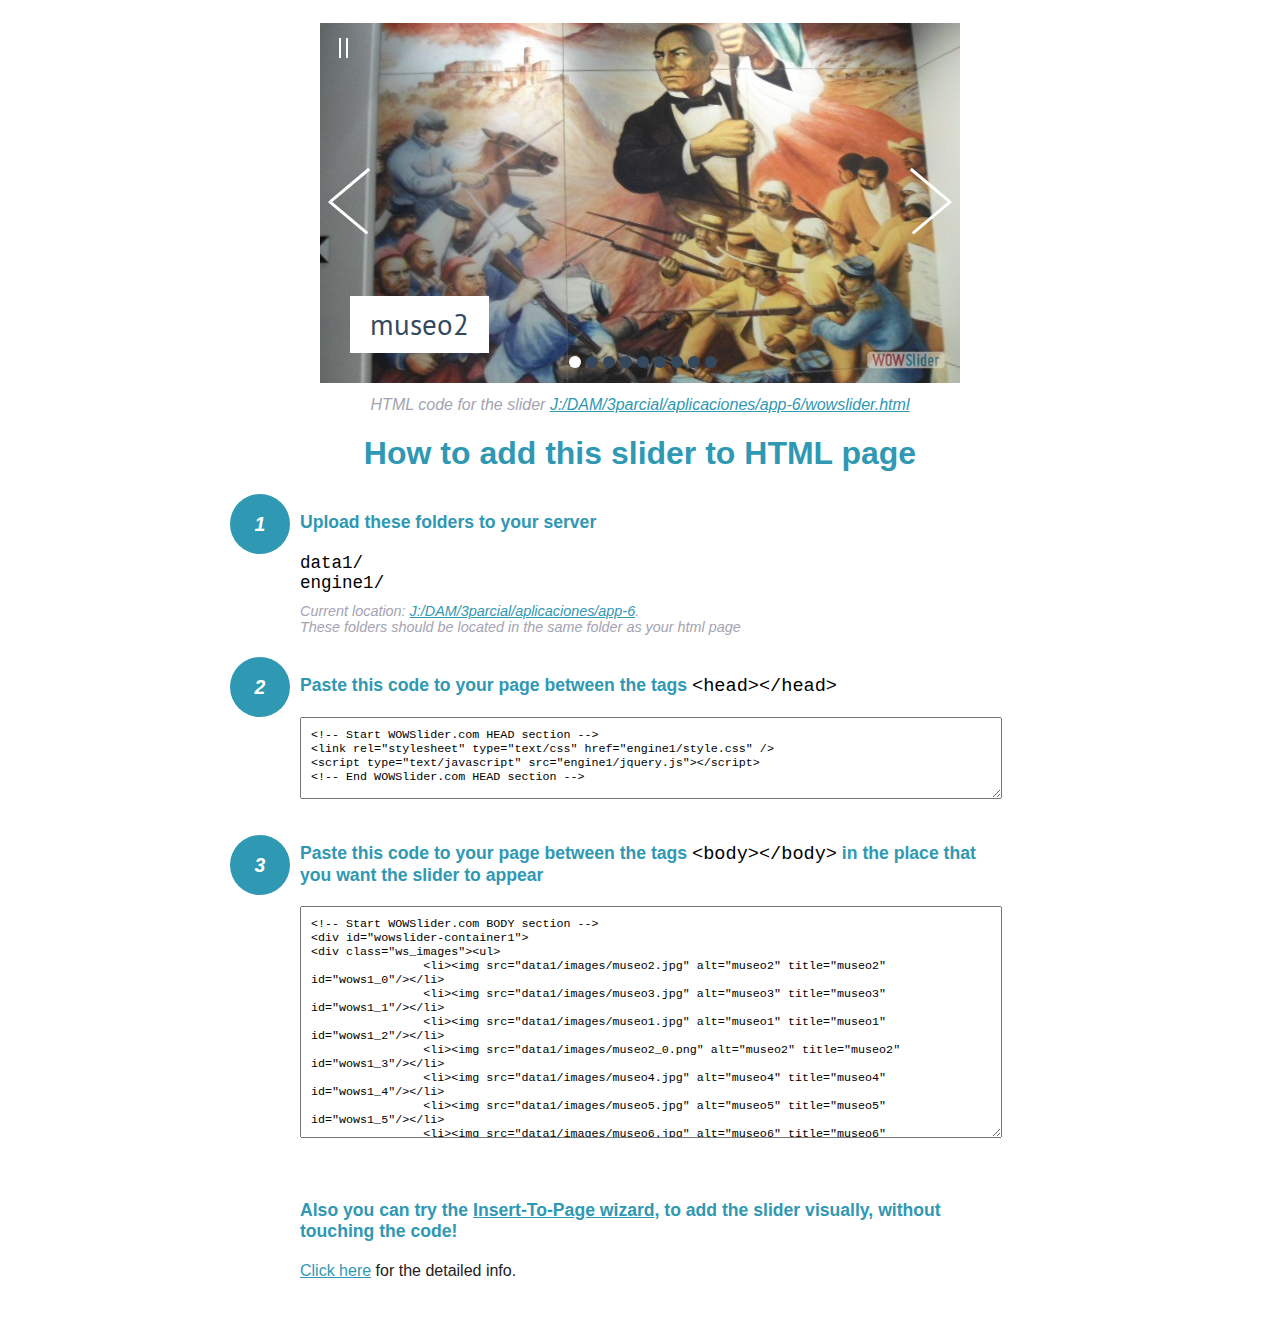
<file: wowslider-howto.html>
<!DOCTYPE html>
<html>
<head>
	<title>WOWSlider</title>
	<meta http-equiv="content-type" content="text/html; charset=utf-8" />
	<meta name="description" content="WOWSlider" />
	
	<!-- Start WOWSlider.com HEAD section --> <!-- add to the <head> of your page -->
	<link rel="stylesheet" type="text/css" href="engine1/style.css" />
	<script type="text/javascript" src="engine1/jquery.js"></script>
	<!-- End WOWSlider.com HEAD section -->


<style>
.instuction {
	font-family: sans-serif, Arial;
	display: block;
	margin: 0 auto;
	max-width: 820px;
	width: 100%;
	padding: 0 70px;
	color: #222;
	-webkit-box-sizing: border-box;
	-moz-box-sizing: border-box;
	box-sizing: border-box;
}
.instuction h1 img {
	max-width: 170px;
	vertical-align: middle;
	margin-bottom: 10px;
}
.instuction h1 {
	color: #2F98B3;
	text-align: center;
}
.instuction h2 {
	position: relative;
	font-size: 1.1em;
	color: #2F98B3;
	margin-bottom: 20px;
	margin-top: 40px;
}
.instuction h2 span.num {
	position: absolute;
	left: -70px;
	top: -18px;
	display: inline-block;
	vertical-align: middle;
	font-style: italic;
	font-size: 1.1em;
	width: 60px;
	height: 60px;
	line-height: 60px;
	text-align: center;
	background: #2F98B3;
	color: #fff;
	border-radius: 50%;
}
.instuction .mono {
	color: #000;
	font-family: monospace;
	font-size: 1.3em;
	font-weight: normal;
}
.instuction li.mono {
	font-size: 1.5em;
}

.instuction ul {
	font-size: 0.9em;
	margin-top: 0;
	padding-left: 0;
	list-style: none;
}
.instuction .note {
	color: #A3A3B2;
	font-style: italic;
	padding-top: 10px;
}
.instuction p.note {
	text-align: center;
	padding-top: 0;
	margin-top: 4px;
}
.instuction textarea {
	font-size: 0.9em;
	min-height: 60px;
	padding: 10px;
	margin: 0;
	overflow: auto;
	max-width: 100%;
	width: 100%;
}
.instuction a,
.instuction a:visited {
	color: #2F98B3;
}
</style>


</head>
<body style="margin:auto">

<br>

<!-- Start WOWSlider.com BODY section --> <!-- add to the <body> of your page -->
<div id="wowslider-container1">
<div class="ws_images"><ul>
		<li><img src="data1/images/museo2.jpg" alt="museo2" title="museo2" id="wows1_0"/></li>
		<li><img src="data1/images/museo3.jpg" alt="museo3" title="museo3" id="wows1_1"/></li>
		<li><img src="data1/images/museo1.jpg" alt="museo1" title="museo1" id="wows1_2"/></li>
		<li><img src="data1/images/museo2_0.png" alt="museo2" title="museo2" id="wows1_3"/></li>
		<li><img src="data1/images/museo4.jpg" alt="museo4" title="museo4" id="wows1_4"/></li>
		<li><img src="data1/images/museo5.jpg" alt="museo5" title="museo5" id="wows1_5"/></li>
		<li><img src="data1/images/museo6.jpg" alt="museo6" title="museo6" id="wows1_6"/></li>
		<li><a href="http://wowslider.com"><img src="data1/images/museo7.jpg" alt="wowslider" title="museo7" id="wows1_7"/></a></li>
		<li><img src="data1/images/museo8.jpg" alt="museo8" title="museo8" id="wows1_8"/></li>
	</ul></div>
	<div class="ws_bullets"><div>
		<a href="#" title="museo2"><span><img src="data1/tooltips/museo2.jpg" alt="museo2"/>1</span></a>
		<a href="#" title="museo3"><span><img src="data1/tooltips/museo3.jpg" alt="museo3"/>2</span></a>
		<a href="#" title="museo1"><span><img src="data1/tooltips/museo1.jpg" alt="museo1"/>3</span></a>
		<a href="#" title="museo2"><span><img src="data1/tooltips/museo2_0.png" alt="museo2"/>4</span></a>
		<a href="#" title="museo4"><span><img src="data1/tooltips/museo4.jpg" alt="museo4"/>5</span></a>
		<a href="#" title="museo5"><span><img src="data1/tooltips/museo5.jpg" alt="museo5"/>6</span></a>
		<a href="#" title="museo6"><span><img src="data1/tooltips/museo6.jpg" alt="museo6"/>7</span></a>
		<a href="#" title="museo7"><span><img src="data1/tooltips/museo7.jpg" alt="museo7"/>8</span></a>
		<a href="#" title="museo8"><span><img src="data1/tooltips/museo8.jpg" alt="museo8"/>9</span></a>
	</div></div><div class="ws_script" style="position:absolute;left:-99%"><a href="http://wowslider.net">http://wowslider.net/</a> by WOWSlider.com v8.7</div>
<div class="ws_shadow"></div>
</div>	
<script type="text/javascript" src="engine1/wowslider.js"></script>
<script type="text/javascript" src="engine1/script.js"></script>
<!-- End WOWSlider.com BODY section -->


<div class="instuction">
	<p class="note">HTML code for the slider <a href="file:///J:/DAM/3parcial/aplicaciones/app-6/wowslider.html">J:/DAM/3parcial/aplicaciones/app-6/wowslider.html</a></p>

	<h1>
		How to add this slider to HTML page
	</h1>

	<h2><span class="num">1</span> Upload these folders to your server</h2>
	<ul>
		<li class="mono">data1/</li>
		<li class="mono">engine1/</li>
		<li class="note">Current location: <a href="file:///J:/DAM/3parcial/aplicaciones/app-6">J:/DAM/3parcial/aplicaciones/app-6</a>. <br>These folders should be located in the same folder as your html page</li>
	</ul>

	<h2><span class="num">2</span> Paste this code to your page between the tags <span class="mono">&lt;head&gt;&lt;/head&gt;</span></h2>
	<textarea onclick="this.select()">&lt;!-- Start WOWSlider.com HEAD section --&gt;
&lt;link rel=&quot;stylesheet&quot; type=&quot;text/css&quot; href=&quot;engine1/style.css&quot; /&gt;
&lt;script type=&quot;text/javascript&quot; src=&quot;engine1/jquery.js&quot;&gt;&lt;/script&gt;
&lt;!-- End WOWSlider.com HEAD section --&gt;</textarea>


	<h2><span class="num" style="top: -8px;">3</span> Paste this code to your page between the tags <span class="mono">&lt;body&gt;&lt;/body&gt;</span> in the place that you want the slider to appear</h2>
	<textarea onclick="this.select()" rows="15">&lt;!-- Start WOWSlider.com BODY section --&gt;
&lt;div id=&quot;wowslider-container1&quot;&gt;
&lt;div class=&quot;ws_images&quot;&gt;&lt;ul&gt;
		&lt;li&gt;&lt;img src=&quot;data1/images/museo2.jpg&quot; alt=&quot;museo2&quot; title=&quot;museo2&quot; id=&quot;wows1_0&quot;/&gt;&lt;/li&gt;
		&lt;li&gt;&lt;img src=&quot;data1/images/museo3.jpg&quot; alt=&quot;museo3&quot; title=&quot;museo3&quot; id=&quot;wows1_1&quot;/&gt;&lt;/li&gt;
		&lt;li&gt;&lt;img src=&quot;data1/images/museo1.jpg&quot; alt=&quot;museo1&quot; title=&quot;museo1&quot; id=&quot;wows1_2&quot;/&gt;&lt;/li&gt;
		&lt;li&gt;&lt;img src=&quot;data1/images/museo2_0.png&quot; alt=&quot;museo2&quot; title=&quot;museo2&quot; id=&quot;wows1_3&quot;/&gt;&lt;/li&gt;
		&lt;li&gt;&lt;img src=&quot;data1/images/museo4.jpg&quot; alt=&quot;museo4&quot; title=&quot;museo4&quot; id=&quot;wows1_4&quot;/&gt;&lt;/li&gt;
		&lt;li&gt;&lt;img src=&quot;data1/images/museo5.jpg&quot; alt=&quot;museo5&quot; title=&quot;museo5&quot; id=&quot;wows1_5&quot;/&gt;&lt;/li&gt;
		&lt;li&gt;&lt;img src=&quot;data1/images/museo6.jpg&quot; alt=&quot;museo6&quot; title=&quot;museo6&quot; id=&quot;wows1_6&quot;/&gt;&lt;/li&gt;
		&lt;li&gt;&lt;a href=&quot;http://wowslider.com&quot;&gt;&lt;img src=&quot;data1/images/museo7.jpg&quot; alt=&quot;wowslider&quot; title=&quot;museo7&quot; id=&quot;wows1_7&quot;/&gt;&lt;/a&gt;&lt;/li&gt;
		&lt;li&gt;&lt;img src=&quot;data1/images/museo8.jpg&quot; alt=&quot;museo8&quot; title=&quot;museo8&quot; id=&quot;wows1_8&quot;/&gt;&lt;/li&gt;
	&lt;/ul&gt;&lt;/div&gt;
	&lt;div class=&quot;ws_bullets&quot;&gt;&lt;div&gt;
		&lt;a href=&quot;#&quot; title=&quot;museo2&quot;&gt;&lt;span&gt;&lt;img src=&quot;data1/tooltips/museo2.jpg&quot; alt=&quot;museo2&quot;/&gt;1&lt;/span&gt;&lt;/a&gt;
		&lt;a href=&quot;#&quot; title=&quot;museo3&quot;&gt;&lt;span&gt;&lt;img src=&quot;data1/tooltips/museo3.jpg&quot; alt=&quot;museo3&quot;/&gt;2&lt;/span&gt;&lt;/a&gt;
		&lt;a href=&quot;#&quot; title=&quot;museo1&quot;&gt;&lt;span&gt;&lt;img src=&quot;data1/tooltips/museo1.jpg&quot; alt=&quot;museo1&quot;/&gt;3&lt;/span&gt;&lt;/a&gt;
		&lt;a href=&quot;#&quot; title=&quot;museo2&quot;&gt;&lt;span&gt;&lt;img src=&quot;data1/tooltips/museo2_0.png&quot; alt=&quot;museo2&quot;/&gt;4&lt;/span&gt;&lt;/a&gt;
		&lt;a href=&quot;#&quot; title=&quot;museo4&quot;&gt;&lt;span&gt;&lt;img src=&quot;data1/tooltips/museo4.jpg&quot; alt=&quot;museo4&quot;/&gt;5&lt;/span&gt;&lt;/a&gt;
		&lt;a href=&quot;#&quot; title=&quot;museo5&quot;&gt;&lt;span&gt;&lt;img src=&quot;data1/tooltips/museo5.jpg&quot; alt=&quot;museo5&quot;/&gt;6&lt;/span&gt;&lt;/a&gt;
		&lt;a href=&quot;#&quot; title=&quot;museo6&quot;&gt;&lt;span&gt;&lt;img src=&quot;data1/tooltips/museo6.jpg&quot; alt=&quot;museo6&quot;/&gt;7&lt;/span&gt;&lt;/a&gt;
		&lt;a href=&quot;#&quot; title=&quot;museo7&quot;&gt;&lt;span&gt;&lt;img src=&quot;data1/tooltips/museo7.jpg&quot; alt=&quot;museo7&quot;/&gt;8&lt;/span&gt;&lt;/a&gt;
		&lt;a href=&quot;#&quot; title=&quot;museo8&quot;&gt;&lt;span&gt;&lt;img src=&quot;data1/tooltips/museo8.jpg&quot; alt=&quot;museo8&quot;/&gt;9&lt;/span&gt;&lt;/a&gt;
	&lt;/div&gt;&lt;/div&gt;&lt;div class=&quot;ws_script&quot; style=&quot;position:absolute;left:-99%&quot;&gt;&lt;a href=&quot;http://wowslider.net&quot;&gt;http://wowslider.net/&lt;/a&gt; by WOWSlider.com v8.7&lt;/div&gt;
&lt;div class=&quot;ws_shadow&quot;&gt;&lt;/div&gt;
&lt;/div&gt;	
&lt;script type=&quot;text/javascript&quot; src=&quot;engine1/wowslider.js&quot;&gt;&lt;/script&gt;
&lt;script type=&quot;text/javascript&quot; src=&quot;engine1/script.js&quot;&gt;&lt;/script&gt;
&lt;!-- End WOWSlider.com BODY section --&gt;</textarea>

<br><br>
<h2>Also you can try the <a href="http://wowslider.com/help/add-wowslider-to-page-2.html" target="_blank">Insert-To-Page wizard</a>, to add the slider visually, without touching the code!</h2>
<p>
	<a href="http://wowslider.com/help/add-wowslider-to-page-2.html" target="_blank">Click here</a> for the detailed info.
</p>
</div>

<br><br>
</body>
</html>
</file>
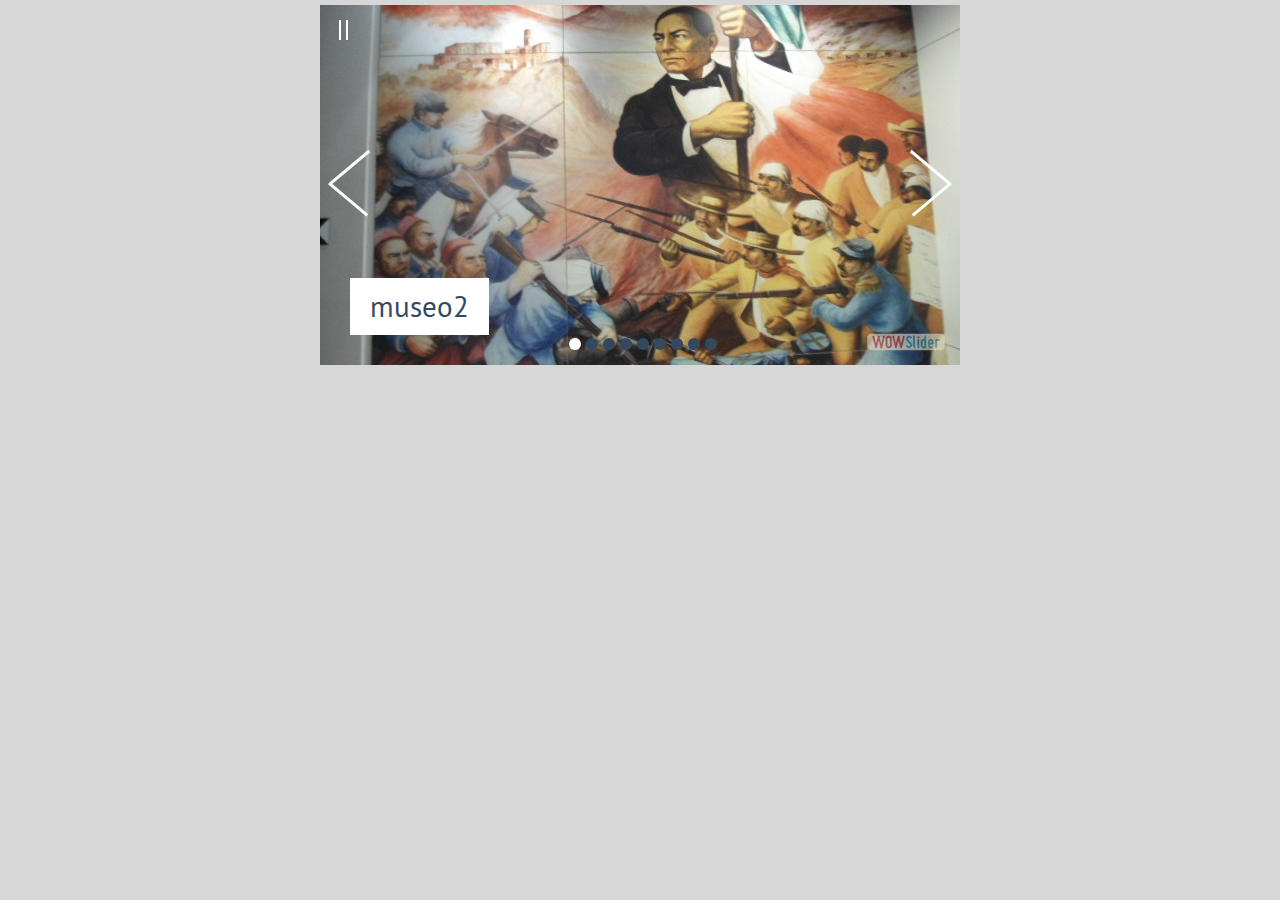
<file: wowslider.html>
<!DOCTYPE html>
<html>
<head>
	<title>Http://wowslider.net/</title>
	<meta http-equiv="content-type" content="text/html; charset=utf-8" />
	<meta name="description" content="Made with WOW Slider - Create beautiful, responsive image sliders in a few clicks. Awesome skins and animations. Http://wowslider.net/" />
	
	<!-- Start WOWSlider.com HEAD section --> <!-- add to the <head> of your page -->
	<link rel="stylesheet" type="text/css" href="engine1/style.css" />
	<script type="text/javascript" src="engine1/jquery.js"></script>
	<!-- End WOWSlider.com HEAD section -->

</head>
<body style="background-color:#d7d7d7;margin:auto">
	
	<!-- Start WOWSlider.com BODY section --> <!-- add to the <body> of your page -->
	<div id="wowslider-container1">
	<div class="ws_images"><ul>
		<li><img src="data1/images/museo2.jpg" alt="museo2" title="museo2" id="wows1_0"/></li>
		<li><img src="data1/images/museo3.jpg" alt="museo3" title="museo3" id="wows1_1"/></li>
		<li><img src="data1/images/museo1.jpg" alt="museo1" title="museo1" id="wows1_2"/></li>
		<li><img src="data1/images/museo2_0.png" alt="museo2" title="museo2" id="wows1_3"/></li>
		<li><img src="data1/images/museo4.jpg" alt="museo4" title="museo4" id="wows1_4"/></li>
		<li><img src="data1/images/museo5.jpg" alt="museo5" title="museo5" id="wows1_5"/></li>
		<li><img src="data1/images/museo6.jpg" alt="museo6" title="museo6" id="wows1_6"/></li>
		<li><a href="http://wowslider.com"><img src="data1/images/museo7.jpg" alt="wowslider" title="museo7" id="wows1_7"/></a></li>
		<li><img src="data1/images/museo8.jpg" alt="museo8" title="museo8" id="wows1_8"/></li>
	</ul></div>
	<div class="ws_bullets"><div>
		<a href="#" title="museo2"><span><img src="data1/tooltips/museo2.jpg" alt="museo2"/>1</span></a>
		<a href="#" title="museo3"><span><img src="data1/tooltips/museo3.jpg" alt="museo3"/>2</span></a>
		<a href="#" title="museo1"><span><img src="data1/tooltips/museo1.jpg" alt="museo1"/>3</span></a>
		<a href="#" title="museo2"><span><img src="data1/tooltips/museo2_0.png" alt="museo2"/>4</span></a>
		<a href="#" title="museo4"><span><img src="data1/tooltips/museo4.jpg" alt="museo4"/>5</span></a>
		<a href="#" title="museo5"><span><img src="data1/tooltips/museo5.jpg" alt="museo5"/>6</span></a>
		<a href="#" title="museo6"><span><img src="data1/tooltips/museo6.jpg" alt="museo6"/>7</span></a>
		<a href="#" title="museo7"><span><img src="data1/tooltips/museo7.jpg" alt="museo7"/>8</span></a>
		<a href="#" title="museo8"><span><img src="data1/tooltips/museo8.jpg" alt="museo8"/>9</span></a>
	</div></div><div class="ws_script" style="position:absolute;left:-99%"><a href="http://wowslider.net">http://wowslider.net/</a> by WOWSlider.com v8.7</div>
	<div class="ws_shadow"></div>
	</div>	
	<script type="text/javascript" src="engine1/wowslider.js"></script>
	<script type="text/javascript" src="engine1/script.js"></script>
	<!-- End WOWSlider.com BODY section -->

</body>
</html>
</file>
<file: engine1/style.css>
/*
 *	generated by WOW Slider 8.7
 *	template Stream
 */
@import url(https://fonts.googleapis.com/css?family=PT+Sans&subset=latin,latin-ext);
#wowslider-container1 { 
	display: table;
	zoom: 1; 
	position: relative;
	width: 100%;
	max-width: 640px;
	max-height:360px;
	margin:5px auto 12.5px;
	z-index:90;
	text-align:left; /* reset align=center */
	font-size: 10px;
	text-shadow: none; /* fix some user styles */

	/* reset box-sizing (to boostrap friendly) */
	-webkit-box-sizing: content-box;
	-moz-box-sizing: content-box;
	box-sizing: content-box; 
}
* html #wowslider-container1{ width:640px }
#wowslider-container1 .ws_images ul{
	position:relative;
	width: 10000%; 
	height:100%;
	left:0;
	list-style:none;
	margin:0;
	padding:0;
	border-spacing:0;
	overflow: visible;
	/*table-layout:fixed;*/
}
#wowslider-container1 .ws_images ul li{
	position: relative;
	width:1%;
	height:100%;
	line-height:0; /*opera*/
	overflow: hidden;
	float:left;
	/*font-size:0;*/
	padding:0 0 0 0 !important;
	margin:0 0 0 0 !important;
}

#wowslider-container1 .ws_images{
	position: relative;
	left:0;
	top:0;
	height:100%;
	max-height:360px;
	max-width: 640px;
	vertical-align: top;
	border:none;
	overflow: hidden;
}
#wowslider-container1 .ws_images ul a{
	width:100%;
	height:100%;
	max-height:360px;
	display:block;
	color:transparent;
}
#wowslider-container1 img{
	max-width: none !important;
}
#wowslider-container1 .ws_images .ws_list img,
#wowslider-container1 .ws_images > div > img{
	width:100%;
	border:none 0;
	max-width: none;
	padding:0;
	margin:0;
}
#wowslider-container1 .ws_images > div > img {
	max-height:360px;
}

#wowslider-container1 .ws_images iframe {
	position: absolute;
	z-index: -1;
}

#wowslider-container1 .ws-title > div {
	display: inline-block !important;
}

#wowslider-container1 a{ 
	text-decoration: none; 
	outline: none; 
	border: none; 
}

#wowslider-container1  .ws_bullets { 
	float: left;
	position:absolute;
	z-index:70;
}
#wowslider-container1  .ws_bullets div{
	position:relative;
	float:left;
	font-size: 0px;
}
/* compatibility with Joomla styles */
#wowslider-container1  .ws_bullets a {
	line-height: 0;
}

#wowslider-container1  .ws_script{
	display:none;
}
#wowslider-container1 sound, 
#wowslider-container1 object{
	position:absolute;
}

/* prevent some of users reset styles */
#wowslider-container1 .ws_effect {
	position: static;
	width: 100%;
	height: 100%;
}

#wowslider-container1 .ws_photoItem {
	border: 2em solid #fff;
	margin-left: -2em;
	margin-top: -2em;
}
#wowslider-container1 .ws_cube_side {
	background: #A6A5A9;
}


#wowslider-container1.ws_gestures {
	cursor: -webkit-grab;
	cursor: -moz-grab;
	cursor: url("[data-uri]"), move;
}
#wowslider-container1.ws_gestures.ws_grabbing {
	cursor: -webkit-grabbing;
	cursor: -moz-grabbing;
	cursor: url("[data-uri]"), move;
}

/* hide controls when video start play */
#wowslider-container1.ws_video_playing .ws_bullets,
#wowslider-container1.ws_video_playing .ws_fullscreen,
#wowslider-container1.ws_video_playing .ws_next,
#wowslider-container1.ws_video_playing .ws_prev {
	display: none;
}


/* youtube/vimeo buttons */
#wowslider-container1 .ws_video_btn {
	position: absolute;
	display: none;
	cursor: pointer;
	top: 0;
	left: 0;
	width: 100%;
	height: 100%;
	z-index: 55;
}
#wowslider-container1 .ws_video_btn.ws_youtube,
#wowslider-container1 .ws_video_btn.ws_vimeo {
	display: block;
}
#wowslider-container1 .ws_video_btn div {
	position: absolute;
	background-image: url(./playvideo.png);
	background-size: 200%;
	top: 50%;
	left: 50%;
	width: 7em;
	height: 5em;
	margin-left: -3.5em;
	margin-top: -2.5em;
}
#wowslider-container1 .ws_video_btn.ws_youtube div {
	background-position: 0 0;
}
#wowslider-container1 .ws_video_btn.ws_youtube:hover div {
	background-position: 100% 0;
}
#wowslider-container1 .ws_video_btn.ws_vimeo div {
	background-position: 0 100%;
}
#wowslider-container1 .ws_video_btn.ws_vimeo:hover div {
	background-position: 100% 100%;
}

#wowslider-container1 .ws_playpause.ws_hide {
	display: none !important;
}
#wowslider-container1  .ws_bullets { 
	padding: 15px 0; 
}
#wowslider-container1 .ws_bullets a { 
	width:12px;
	height:12px;
	border-radius: 50%;
	background: #34495E;
	float: left; 
	text-indent: -4000px; 
	position:relative;
	margin-left:5px;
	color:transparent;
}
#wowslider-container1 .ws_bullets a.ws_selbull{
	background: #ffffff;
	color:#ffffff;
}
#wowslider-container1 a.ws_next, #wowslider-container1 a.ws_prev {
	position: absolute;
	top: 50%;
	height: 7em;
	margin-top: -3.5em;
	width: 5em;
	z-index: 60;
}
#wowslider-container1 a.ws_next{
	right:0;
}

#wowslider-container1 a.ws_next span i:after,
#wowslider-container1 a.ws_next span b:after,
#wowslider-container1 a.ws_next span i:before,
#wowslider-container1 a.ws_next span b:before,
#wowslider-container1 a.ws_prev span i:after,
#wowslider-container1 a.ws_prev span b:after,
#wowslider-container1 a.ws_prev span i:before,
#wowslider-container1 a.ws_prev span b:before{
	content: '';
	position: absolute;
	width: 100%;
	height: .3em;
	background: #ffffff;
	top: 3.2em;
	-webkit-transition: .3s all ease-in-out;
	transition: .3s all ease-in-out;

	/* Fix  */
	-webkit-backface-visibility: hidden;
	backface-visibility: hidden;
	outline: 1px solid transparent;
}
#wowslider-container1 a.ws_next span b:after,
#wowslider-container1 a.ws_next span b:before,
#wowslider-container1 a.ws_prev span b:after,
#wowslider-container1 a.ws_prev span b:before{
	background: #34495E;
	width: 0;
}
#wowslider-container1 a.ws_next span i:after,
#wowslider-container1 a.ws_next span b:after,
#wowslider-container1 a.ws_prev span i:after,
#wowslider-container1 a.ws_prev span b:after{
	-webkit-transform: rotate(40deg);
	-ms-transform: rotate(40deg);
	transform: rotate(40deg);
}
#wowslider-container1 a.ws_next span i:before,
#wowslider-container1 a.ws_next span b:before,
#wowslider-container1 a.ws_prev span i:before,
#wowslider-container1 a.ws_prev span b:before{
	-webkit-transform: rotate(-40deg);
	-ms-transform: rotate(-40deg);
	transform: rotate(-40deg);
}

#wowslider-container1 a.ws_prev span i:after,
#wowslider-container1 a.ws_prev span i:before,
#wowslider-container1 a.ws_prev span b:after,
#wowslider-container1 a.ws_prev span b:before{
	-webkit-transform-origin: 0 0;
	-ms-transform-origin: 0 0;
	transform-origin: 0 0;
	left: 1em;
}
#wowslider-container1 a.ws_next span i:after,
#wowslider-container1 a.ws_next span i:before,
#wowslider-container1 a.ws_next span b:after,
#wowslider-container1 a.ws_next span b:before{
	-webkit-transform-origin: 100% 0;
	-ms-transform-origin: 100% 0;
	transform-origin: 100% 0;
	right: 1em;
}

#wowslider-container1 a.ws_next:hover span i:before,
#wowslider-container1 a.ws_next:hover span b:before,
#wowslider-container1 a.ws_prev:hover span i:before,
#wowslider-container1 a.ws_prev:hover span b:before{
	-webkit-transform: rotate(-30deg);
	-ms-transform: rotate(-30deg);
	transform: rotate(-30deg);
}
#wowslider-container1 a.ws_next:hover span i:after,
#wowslider-container1 a.ws_next:hover span b:after,
#wowslider-container1 a.ws_prev:hover span i:after,
#wowslider-container1 a.ws_prev:hover span b:after{
	-webkit-transform: rotate(30deg);
	-ms-transform: rotate(30deg);
	transform: rotate(30deg);
}
#wowslider-container1 a.ws_prev:hover span b:after,
#wowslider-container1 a.ws_prev:hover span b:before,
#wowslider-container1 a.ws_next:hover span b:after,
#wowslider-container1 a.ws_next:hover span b:before{
	width:100%;
}

/*playpause*/
#wowslider-container1 .ws_playpause {
    position: absolute;
    width: 3em;
    height: 2em;
    top: 1.5em;
    left: 0.5em;
    z-index: 59;
}

#wowslider-container1 .ws_pause span i, #wowslider-container1 .ws_pause span b{
	position: absolute;
  	width: 0.2em;
  	height: 2em;
  	background: #ffffff;
	-webkit-transition: background 300ms ease-in-out;
	transition: background 300ms ease-in-out;
}

#wowslider-container1 .ws_pause span i{
	left: 1.4em;
}

#wowslider-container1 .ws_pause span b{
	left: 2.1em;
}


#wowslider-container1 .ws_play span{
	border: solid transparent;
	position: absolute;
  	pointer-events: none;
	border-left-color: #ffffff;
	border-width: 10px;
	top: 0;
	left: 1.4em;
	-webkit-transition:  border-left-color 300ms ease-in-out;
	transition:  border-left-color 300ms ease-in-out;
}

#wowslider-container1 .ws_pause:hover span i, #wowslider-container1 .ws_pause:hover span b{
	background: #34495E;
}
#wowslider-container1 .ws_play:hover span{
	border-left-color: #34495E;
}
/* bottom center */
#wowslider-container1  .ws_bullets {
    bottom: 0px;
	left:50%;
}
#wowslider-container1  .ws_bullets div{
	left:-50%;
}
#wowslider-container1 .ws_bulframe span {
	visibility: visible;
	opacity: 1;
	position: absolute;
	width: 0;
	height: 0;
	border-left: 5px solid transparent;
	border-right: 5px solid transparent;
	border-top: 5px solid #ffffff;
	bottom: -5px;
	margin-left: -5px;
	left: 50%;
}#wowslider-container1 .ws-title{
	position: absolute;
	font: 1.8em 'PT Sans', sans-serif;	
	margin-right:10em;
	z-index: 50;
    color: #34495E;
	background: none;
	padding: 30px;
	bottom: 0px;
	top: auto;
	opacity: 1;
}
#wowslider-container1 .ws-title div,#wowslider-container1 .ws-title span{
	display:inline-block;
	background-color:#ffffff;
}
#wowslider-container1 .ws-title div{
	display:block;
	margin-top:0.5em;
	font-size: 0.8em;
	line-height: 1.15em;
	padding: 5px 20px;
}
#wowslider-container1 .ws-title span{
	font-size: 1.6em;
	padding: 10px 20px;
}#wowslider-container1 .ws_images > ul{
	animation: wsBasic 36s infinite;
	-moz-animation: wsBasic 36s infinite;
	-webkit-animation: wsBasic 36s infinite;
}
@keyframes wsBasic{0%{left:-0%} 5.56%{left:-0%} 11.11%{left:-100%} 16.67%{left:-100%} 22.22%{left:-200%} 27.78%{left:-200%} 33.33%{left:-300%} 38.89%{left:-300%} 44.44%{left:-400%} 50%{left:-400%} 55.56%{left:-500%} 61.11%{left:-500%} 66.67%{left:-600%} 72.22%{left:-600%} 77.78%{left:-700%} 83.33%{left:-700%} 88.89%{left:-800%} 94.44%{left:-800%} }
@-moz-keyframes wsBasic{0%{left:-0%} 5.56%{left:-0%} 11.11%{left:-100%} 16.67%{left:-100%} 22.22%{left:-200%} 27.78%{left:-200%} 33.33%{left:-300%} 38.89%{left:-300%} 44.44%{left:-400%} 50%{left:-400%} 55.56%{left:-500%} 61.11%{left:-500%} 66.67%{left:-600%} 72.22%{left:-600%} 77.78%{left:-700%} 83.33%{left:-700%} 88.89%{left:-800%} 94.44%{left:-800%} }
@-webkit-keyframes wsBasic{0%{left:-0%} 5.56%{left:-0%} 11.11%{left:-100%} 16.67%{left:-100%} 22.22%{left:-200%} 27.78%{left:-200%} 33.33%{left:-300%} 38.89%{left:-300%} 44.44%{left:-400%} 50%{left:-400%} 55.56%{left:-500%} 61.11%{left:-500%} 66.67%{left:-600%} 72.22%{left:-600%} 77.78%{left:-700%} 83.33%{left:-700%} 88.89%{left:-800%} 94.44%{left:-800%} }


* html #wowslider-container1 .ws_shadow{/*ie6*/
	background:none;
	filter:progid:DXImageTransform.Microsoft.AlphaImageLoader( src='engine1//bg.png', sizingMethod='scale');
}
*+html #wowslider-container1 .ws_shadow{/*ie7*/
	background:none;
	filter:progid:DXImageTransform.Microsoft.AlphaImageLoader( src='engine1//bg.png', sizingMethod='scale');
}
#wowslider-container1 .ws_bullets  a img{
	text-indent:0;
	display:block;
	bottom:15px;
	left:-43px;
	visibility:hidden;
	position:absolute;
    border: 5px solid #FFFFFF;
	max-width:none;
}
#wowslider-container1 .ws_bullets a:hover img{
	visibility:visible;
}

#wowslider-container1 .ws_bulframe div div{
	height:48px;
	overflow:visible;
	position:relative;
}
#wowslider-container1 .ws_bulframe div {
	left:0;
	overflow:hidden;
	position:relative;
	width:85px;
	background-color:#FFFFFF;
}
#wowslider-container1  .ws_bullets .ws_bulframe{
	display:none;
	bottom:18px;
	margin-left:6px;
	overflow:visible;
	position:absolute;
	cursor:pointer;
    border: 0px solid #FFFFFF;
}#wowslider-container1 .ws_bulframe div div{
	height: auto;
}

@media all and (max-width:760px) {
	#wowslider-container1 .ws_fullscreen {
		display: block;
	}
}
@media all and (max-width:400px){
	#wowslider-container1 .ws_controls,
	#wowslider-container1 .ws_bullets,
	#wowslider-container1 .ws_thumbs{
		display: none
	}
}
</file>
